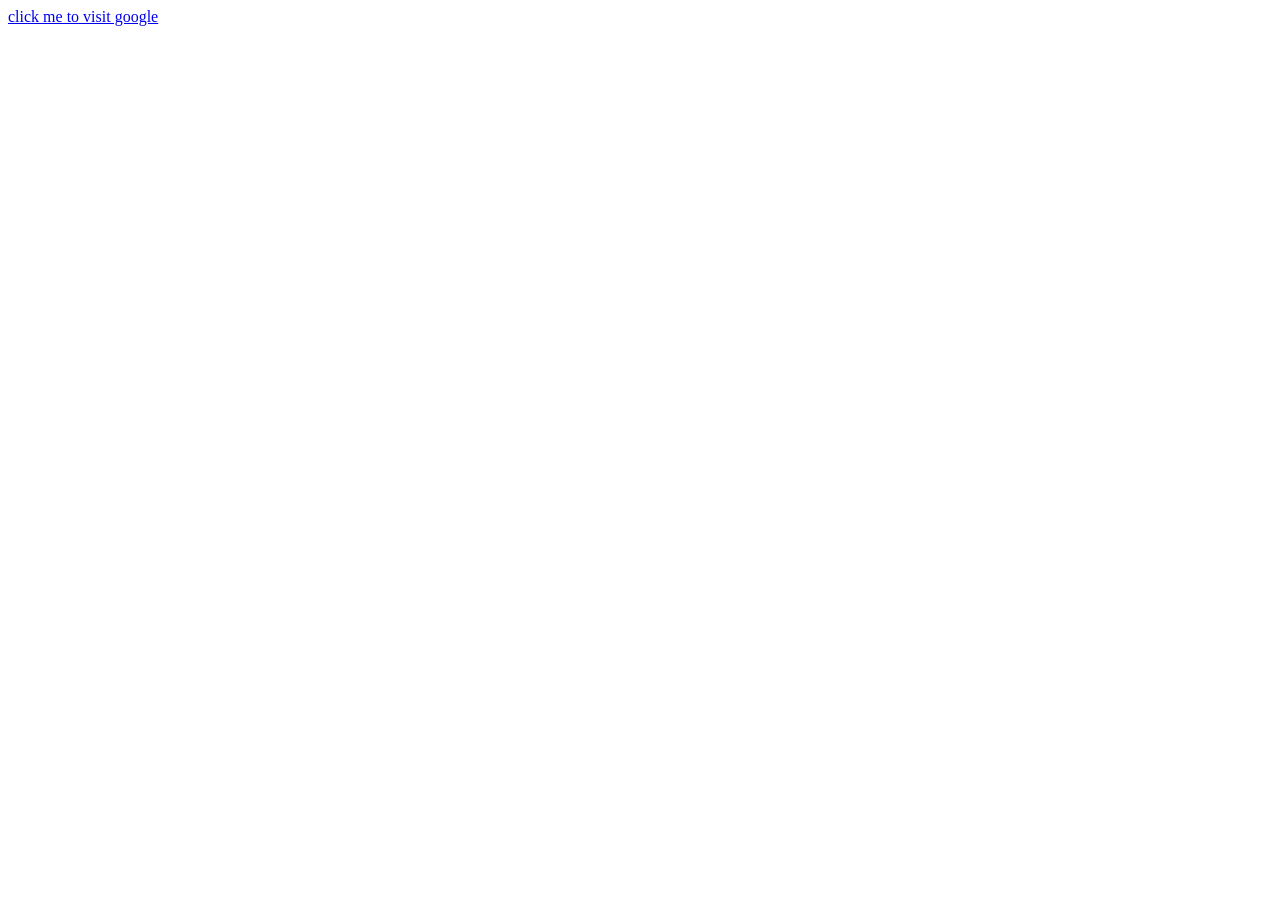
<file: customReact/index.html>
<!DOCTYPE html>
<html lang="en">
<head>
    <meta charset="UTF-8">
    <meta name="viewport" content="width=device-width, initial-scale=1.0">
    <title>Custom react App</title>
</head>
<body>
    <div id="root"></div>
</body>
<script src="./customreact.js"></script>
</html>
</file>
